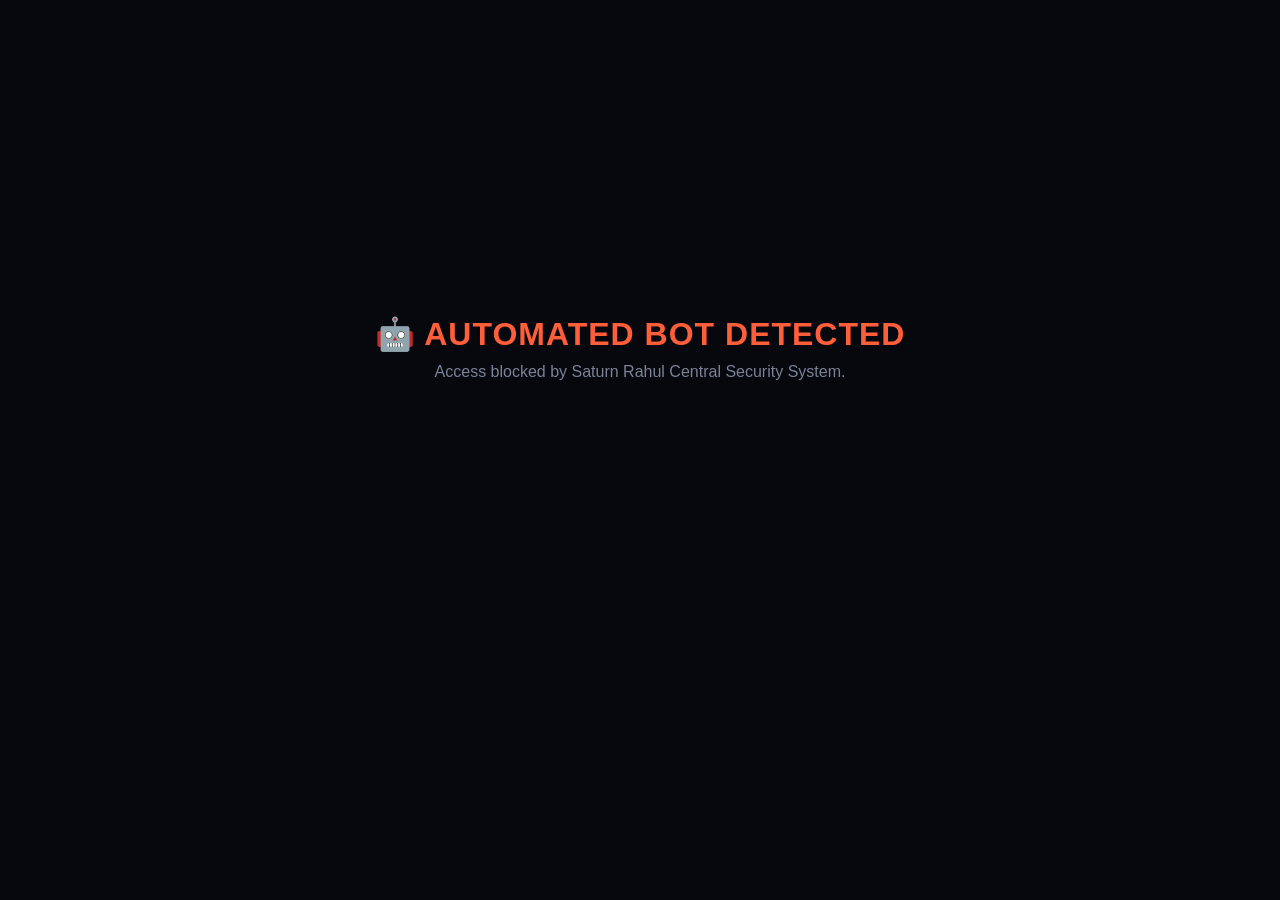
<file: index.html>
<!DOCTYPE html>
<html lang="en">
<head>
    <meta charset="UTF-8">
    <meta name="viewport" content="width=device-width, initial-scale=1.0">
    <title>🪐 RAHUL_DEV| Premium Creator Studio</title>
    <script src="homepagesecurity.js"></script>
    <link rel="stylesheet" href="styles.css">
</head>
<body>

    <nav class="navbar">
        <div class="nav-container">
            <a href="#" class="logo">SATURN<span> RAHUL</span></a>
        </div>
    </nav>

    <header class="hero-section">
        <div class="hero-container">
            <div class="cosmic-badge">PROJECTS ENGINE</div>
            <h1 class="hero-title">Processing Made <span>Simple</span></h1>
            <p class="hero-subtitle">Fast, secure, and client-side web utility suites built to optimize workflows without harvesting background system profiles.</p>
        </div>
    </header>

    <section class="tools-section">
        <div class="grid-container">
            
            <div class="tool-launcher-card">
                <div class="tool-icon">⚡</div>
                <h2 class="tool-name">Image Compressor</h2>
                <p class="tool-desc">Scale heavy megabyte image profiles down to low kilobyte configurations natively inside your browser canvas.</p>
                <a href="/Pages/ImageCompressor/ImageCompressor.html" class="tool-btn">Launch Engine</a>
            </div>

            <div class="tool-launcher-card">
                <div class="tool-icon">📄</div>
                <h2 class="tool-name">Image To PDF Maker</h2>
                <p class="tool-desc">Upload, reorder with dynamic page-shifting animation vectors, customize margins, and combine assets to high-end PDFs.</p>
                <a href="/Pages/ImageToPDF/imagetopdf.html" class="tool-btn">Open Studio</a>
            </div>

        </div>
    </section>

    <section class="facts-section">
        <div class="facts-container">
            <h2 class="section-heading">Web Tech <span>Facts</span></h2>
            <div class="facts-slider">
                <div class="fact-bubble active-fact">
                    <h3>💡 Zero Server Footholds</h3>
                    <p>Unlike standard optimization applications that cache images to database pipelines, our tools run 100% inside your local device's system RAM cache.</p>
                </div>
                <div class="fact-bubble">
                    <h3>🔋 Eco-Friendly Processing</h3>
                    <p>By compiling vectors and pixels directly inside client memory models instead of moving big datasets across networks, server load metrics drop to absolute zero values.</p>
                </div>
                <div class="fact-bubble">
                    <h3>🔒 Privacy Paradigm Shifting</h3>
                    <p>Because there are no background server scripts handling your graphics, your data assets remain completely secure and out of range of external trackers.</p>
                </div>
            </div>
            <div class="slider-dots" id="sliderDots">
                <span class="dot active-dot"></span>
                <span class="dot"></span>
                <span class="dot"></span>
            </div>
        </div>
    </section>

    <footer class="footer-system">
        <div class="privacy-banner">
            <div class="shield-pulse">🛡️</div>
            <p class="privacy-text">WE DONT TAKE YOUR INFORMATION STAY COOL</p>
        </div>
        <div class="signature-line">
            <p>Engineered & Maintained by <span class="designer-brand">Dev Rahul Kumar Yadav</span></p>
        </div>
    </footer>

    <script src="script.js"></script>
</body>
</html>
</file>
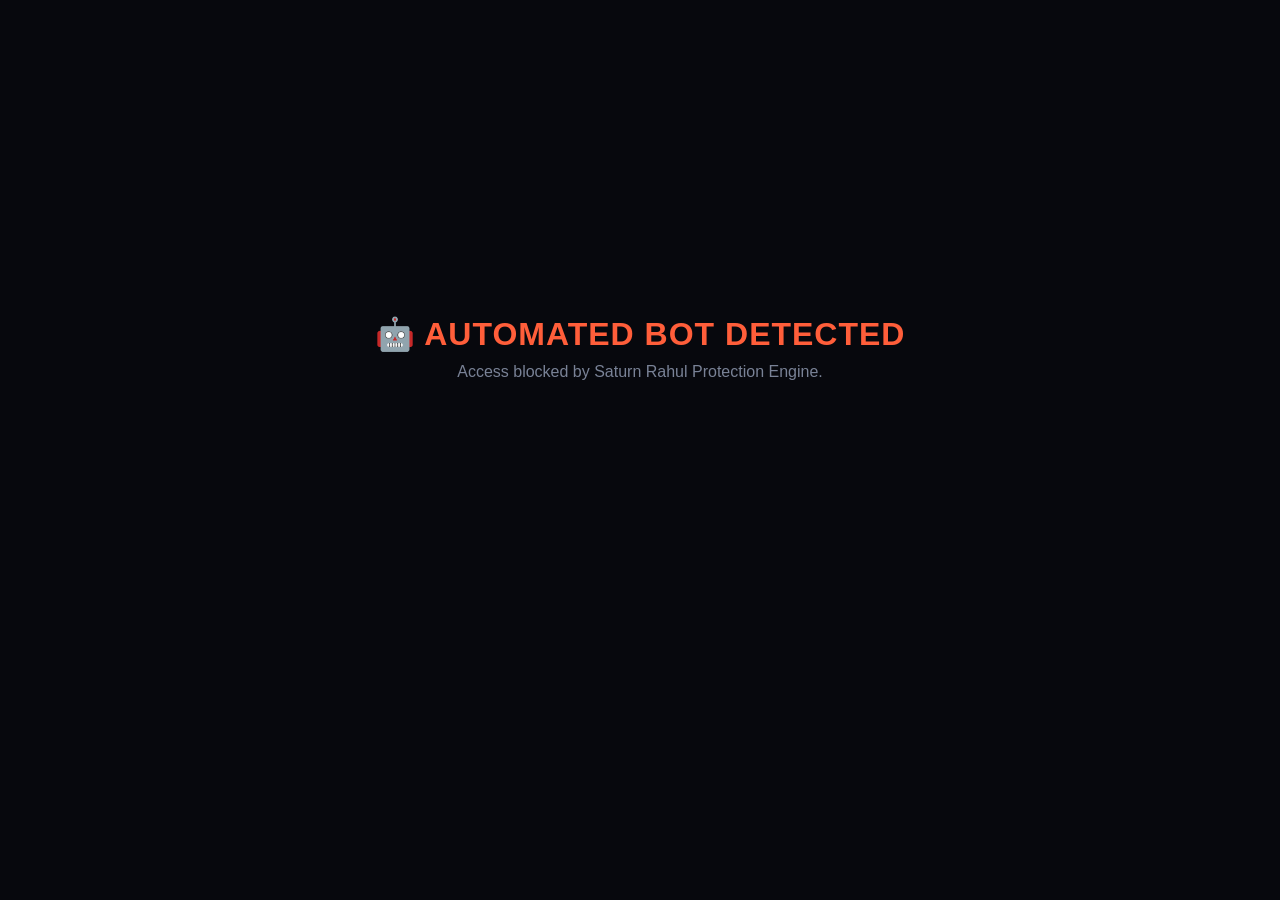
<file: Pages/ImageCompressor/ImageCompressor.html>
<!DOCTYPE html>
<html lang="en">
<head>
    <meta charset="UTF-8">
    <meta name="viewport" content="width=device-width, initial-scale=1.0">
    <title>🪐 RAHUL_DEV | Image Compressor</title>
    <script src="ImageCompressorSecurity.js"></script>
    <link rel="stylesheet" href="ImageCompressor.css">
</head>
<body>

    <nav class="navbar">
        <div class="nav-container">
            <a href="#" class="logo">Image <span>Compressor</span></a>
            
            <div class="nav-links">
                <a href="/index.html">Home</a>
                <a href="/Pages/ImageCompressor/ImageCompressor.html" class="active">Compressor</a>
                <a href="/Pages/ImageToPDF/imagetopdf.html">PDF Studio</a>
            </div>

            <button class="menu-toggle" id="menuToggle" aria-label="Toggle Navigation Menu">
                <span></span>
                <span></span>
                <span></span>
            </button>
        </div>
    </nav>

    <div class="mobile-drawer" id="mobileDrawer">
        <div class="drawer-links">
            <a href="/index.html">Home</a>
            <a href="/Pages/ImageCompressor/ImageCompressor.html" class="active">Compressor</a>
            <a href="/Pages/ImageToPDF/imagetopdf.html">PDF Studio</a>
        </div>
    </div>

    <main class="main-wrapper">
        <div class="compressor-card">
            <header class="card-header">
                <h1>Optimize <span>Your Image</span></h1>
                <p>Natively scaling heavy images down to light web payloads instantly.</p>
            </header>
            
            <div class="upload-area" id="dropZone">
                <div class="upload-icon">🪐</div>
                <p class="upload-text">Drop your payload image here or <span class="browse-btn">Browse File</span></p>
                <p class="upload-hint">Supports JPEG, PNG, WEBP</p>
                <input type="file" id="fileInput" accept="image/jpeg, image/png, image/webp">
            </div>

            <div class="workspace" id="workspace">
                <div class="preview-panel">
                    <div class="preview-box">
                        <img id="previewImg" src="" alt="Source Visualizer">
                    </div>
                </div>

                <div class="controls-panel">
                    
                    <div class="control-card">
                        <div class="control-group">
                            <div class="control-label">
                                <label for="quality">Compression Quality</label>
                                <span id="qualityVal" class="badge">75%</span>
                            </div>
                            <input type="range" id="quality" min="1" max="100" value="75">
                        </div>
                    </div>

                    <div class="stats-dashboard">
                        <div class="stat-box">
                            <span class="stat-label">Source Size</span>
                            <strong id="origSize" class="stat-value">0.00 MB</strong>
                        </div>
                        <div class="stat-box">
                            <span class="stat-label">Optimized Size</span>
                            <strong id="compSize" class="stat-value text-success">0.00 KB</strong>
                        </div>
                    </div>

                    <div class="saving-ribbon" id="savingRibbon">
                        Compressor eliminated <span id="savingPercentage">0%</span> of footprint!
                    </div>

                    <a id="downloadBtn" class="btn-download" href="#" download="saturn_optimized.jpg">
                        Download Optimized Image
                    </a>
                </div>
            </div>
        </div>
    </main>

    <footer class="footer-system" id="privacy">
        <div class="privacy-banner">
            <div class="shield-pulse">🛡️</div>
            <p class="privacy-text">WE DONT TAKE YOUR INFORMATION STAY COOL</p>
        </div>
        <div class="signature-line">
            <p>Engineered & Maintained by <span class="designer-brand">Dev Rahul Kumar Yadav</span></p>
        </div>
    </footer>

    <script src="ImageCompressor.js"></script>
</body>
</html>
</file>
<file: styles.css>
/* --- System Tokens & Foundations --- */
:root {
    --bg-dark: #07080d;
    --card-bg: #0f111a;
    --panel-bg: #141724;
    --accent: #ff5e3a;
    --accent-glow: rgba(255, 94, 58, 0.3);
    --accent-hover: #ff451d;
    --text-main: #f3f4f6;
    --text-muted: #798296;
    --border-color: rgba(255, 255, 255, 0.06);
    --success: #00ffaa;
    --font: system-ui, -apple-system, BlinkMacSystemFont, 'Segoe UI', Roboto, sans-serif;
}

* {
    box-sizing: border-box;
    margin: 0;
    padding: 0;
}

body {
    font-family: var(--font);
    background-color: var(--bg-dark);
    color: var(--text-main);
    min-height: 100vh;
    display: flex;
    flex-direction: column;
    overflow-x: hidden;
}

/* --- Perfectly Centered Fixed Navigation Bar --- */
.navbar {
    position: fixed;
    top: 0;
    left: 0;
    width: 100%;
    height: 75px;
    background: rgba(15, 17, 26, 0.75);
    backdrop-filter: blur(20px);
    -webkit-backdrop-filter: blur(20px);
    border-bottom: 1px solid var(--border-color);
    z-index: 1000;
    display: flex;
    align-items: center;
    justify-content: center; /* Forces logo center-alignment layout */
}

.nav-container {
    width: 100%;
    max-width: 1200px;
    padding: 0 24px;
    display: flex;
    justify-content: center; /* Ensures logo remains dead center on small screens */
    align-items: center;
}

.logo {
    font-size: 24px;
    font-weight: 800;
    color: var(--text-main);
    text-decoration: none;
    letter-spacing: 1px;
    text-align: center;
}

.logo span {
    color: var(--accent);
    text-shadow: 0 0 15px var(--accent-glow);
}

/* --- Hero Intro Headers Sections --- */
.hero-section {
    padding: 140px 24px 60px 24px;
    text-align: center;
    position: relative;
}

.hero-container {
    max-width: 800px;
    margin: 0 auto;
}

.cosmic-badge {
    display: inline-block;
    font-size: 11px;
    font-weight: 700;
    letter-spacing: 2px;
    color: var(--accent);
    background: rgba(255, 94, 58, 0.1);
    padding: 6px 14px;
    border-radius: 30px;
    margin-bottom: 20px;
    animation: simplePulse 2s infinite ease-in-out;
}

@keyframes simplePulse {
    0%, 100% { opacity: 0.8; }
    50% { opacity: 1; box-shadow: 0 0 10px rgba(255,94,58,0.1); }
}

.hero-title {
    font-size: 48px;
    font-weight: 800;
    letter-spacing: -1px;
    margin-bottom: 16px;
    line-height: 1.1;
    animation: slideUpFade 0.6s cubic-bezier(0.16, 1, 0.3, 1);
}

.hero-title span { color: var(--accent); }

.hero-subtitle {
    font-size: 17px;
    color: var(--text-muted);
    line-height: 1.6;
    animation: slideUpFade 0.8s cubic-bezier(0.16, 1, 0.3, 1);
}

@keyframes slideUpFade {
    from { opacity: 0; transform: translateY(15px); }
    to { opacity: 1; transform: translateY(0); }
}

/* --- Grid Section Component Cards --- */
.tools-section {
    padding: 20px 24px 60px 24px;
}

.grid-container {
    max-width: 900px;
    margin: 0 auto;
    display: grid;
    grid-template-columns: repeat(auto-fit, minmax(320px, 1fr));
    gap: 30px;
}

.tool-launcher-card {
    background: var(--card-bg);
    border: 1px solid var(--border-color);
    border-radius: 20px;
    padding: 40px;
    display: flex;
    flex-direction: column;
    transition: transform 0.3s cubic-bezier(0.16, 1, 0.3, 1), border-color 0.3s, box-shadow 0.3s;
    will-change: transform;
}

.tool-launcher-card:hover {
    transform: translateY(-4px);
    border-color: var(--accent);
    box-shadow: 0 20px 40px rgba(0, 0, 0, 0.4);
}

.tool-icon {
    font-size: 40px;
    margin-bottom: 20px;
}

.tool-name {
    font-size: 22px;
    font-weight: 700;
    margin-bottom: 10px;
}

.tool-desc {
    color: var(--text-muted);
    font-size: 14px;
    line-height: 1.6;
    margin-bottom: 30px;
    flex: 1;
}

.tool-btn {
    display: block;
    width: 100%;
    background: var(--panel-bg);
    border: 1px solid var(--border-color);
    color: var(--text-main);
    text-decoration: none;
    text-align: center;
    padding: 14px;
    border-radius: 12px;
    font-size: 14px;
    font-weight: 700;
    transition: all 0.25s ease;
}

.tool-launcher-card:hover .tool-btn {
    background: var(--accent);
    border-color: var(--accent);
    box-shadow: 0 0 15px var(--accent-glow);
}

/* --- Facts Slider Panel Section --- */
.facts-section {
    padding: 40px 24px 80px 24px;
}

.facts-container {
    max-width: 650px;
    margin: 0 auto;
    text-align: center;
}

.section-heading {
    font-size: 24px;
    font-weight: 800;
    margin-bottom: 30px;
}

.section-heading span { color: var(--accent); }

.facts-slider {
    position: relative;
    min-height: 150px;
    background: rgba(255, 255, 255, 0.01);
    border: 1px solid var(--border-color);
    border-radius: 16px;
    padding: 30px;
    overflow: hidden;
}

.fact-bubble {
    position: absolute;
    top: 0;
    left: 0;
    width: 100%;
    height: 100%;
    padding: 30px;
    display: flex;
    flex-direction: column;
    justify-content: center;
    opacity: 0;
    transform: scale(0.97);
    transition: opacity 0.5s ease, transform 0.5s cubic-bezier(0.16, 1, 0.3, 1);
    pointer-events: none;
}

.fact-bubble.active-fact {
    position: relative;
    opacity: 1;
    transform: scale(1);
    pointer-events: auto;
}

.fact-bubble h3 {
    font-size: 16px;
    color: var(--accent);
    margin-bottom: 8px;
}

.fact-bubble p {
    font-size: 14px;
    color: var(--text-muted);
    line-height: 1.6;
}

/* Dots Tracking Layouts */
.slider-dots {
    display: flex;
    justify-content: center;
    gap: 8px;
    margin-top: 15px;
}

.dot {
    width: 6px;
    height: 6px;
    background: var(--panel-bg);
    border-radius: 50%;
    cursor: pointer;
    transition: background 0.3s, transform 0.3s;
}

.dot.active-dot {
    background: var(--accent);
    transform: scale(1.2);
}

/* --- Global Shield System Footers --- */
.footer-system {
    width: 100%;
    max-width: 1000px;
    margin: 0 auto;
    padding: 0 24px 40px 24px;
    text-align: center;
    margin-top: auto;
}

.privacy-banner {
    background: rgba(255, 255, 255, 0.02);
    border: 1px solid var(--border-color);
    border-radius: 16px;
    padding: 20px;
    display: inline-flex;
    align-items: center;
    justify-content: center;
    gap: 15px;
    margin-bottom: 25px;
    width: 100%;
}

.shield-pulse {
    font-size: 22px;
    animation: shieldGlow 2.5s ease-in-out infinite;
}

@keyframes shieldGlow {
    0%, 100% { transform: scale(1); opacity: 0.8; }
    50% { transform: scale(1.1); opacity: 1; }
}

.privacy-text {
    font-size: 14px;
    font-weight: 700;
    letter-spacing: 0.5px;
    color: var(--text-main);
}

.signature-line { font-size: 13px; color: var(--text-muted); }
.designer-brand { color: #fff; font-weight: 700; border-bottom: 2px solid var(--accent); padding-bottom: 2px; }

@media (max-width: 768px) {
    .hero-title { font-size: 38px; }
}

@media (max-width: 500px) {
    .hero-section { padding-top: 110px; }
    .privacy-banner { flex-direction: column; gap: 8px; }
}
</file>
<file: Pages/ImageCompressor/ImageCompressor.css>
/* --- System Tokens & Foundations --- */
:root {
    --bg-dark: #07080d;
    --card-bg: #0f111a;
    --accent: #ff5e3a;
    --accent-glow: rgba(255, 94, 58, 0.3);
    --accent-hover: #ff451d;
    --text-main: #f3f4f6;
    --text-muted: #798296;
    --border-color: rgba(255, 255, 255, 0.06);
    --success: #00ffaa;
    --font: system-ui, -apple-system, BlinkMacSystemFont, 'Segoe UI', Roboto, sans-serif;
}

* {
    box-sizing: border-box;
    margin: 0;
    padding: 0;
}

body {
    font-family: var(--font);
    background-color: var(--bg-dark);
    color: var(--text-main);
    min-height: 100vh;
    display: flex;
    flex-direction: column;
    overflow-x: hidden;
}

/* --- Fixed Adaptive Navigation Menu Systems --- */
.navbar {
    position: fixed;
    top: 0;
    left: 0;
    width: 100%;
    height: 75px;
    background: rgba(15, 17, 26, 0.75);
    backdrop-filter: blur(20px);
    -webkit-backdrop-filter: blur(20px);
    border-bottom: 1px solid var(--border-color);
    z-index: 1000;
    display: flex;
    align-items: center;
}

.nav-container {
    width: 100%;
    max-width: 1100px;
    margin: 0 auto;
    padding: 0 24px;
    display: flex;
    justify-content: space-between;
    align-items: center;
}

.logo {
    font-size: 22px;
    font-weight: 800;
    color: var(--text-main);
    text-decoration: none;
    letter-spacing: 0.5px;
}

.logo span {
    color: var(--accent);
    text-shadow: 0 0 15px var(--accent-glow);
}

.nav-links {
    display: flex;
    align-items: center;
}

.nav-links a {
    color: var(--text-muted);
    text-decoration: none;
    font-size: 14px;
    font-weight: 600;
    margin-left: 28px;
    padding: 6px 0;
    border-bottom: 2px solid transparent;
    transition: all 0.3s ease;
}

.nav-links a:hover, .nav-links a.active {
    color: var(--text-main);
    border-bottom-color: var(--accent);
}

/* Hamburger Controls Menu Button */
.menu-toggle {
    display: none;
    flex-direction: column;
    justify-content: space-between;
    width: 22px;
    height: 16px;
    background: none;
    border: none;
    cursor: pointer;
    z-index: 1100;
}

.menu-toggle span {
    width: 100%;
    height: 2px;
    background-color: var(--text-main);
    border-radius: 2px;
    transition: all 0.3s cubic-bezier(0.25, 0.8, 0.25, 1);
}

.menu-toggle.open span:nth-child(1) { transform: translateY(7px) rotate(45deg); }
.menu-toggle.open span:nth-child(2) { opacity: 0; }
.menu-toggle.open span:nth-child(3) { transform: translateY(-7px) rotate(-45deg); }

/* Slide Drawer Core Layouts */
.mobile-drawer {
    position: fixed;
    top: 0;
    right: -100%;
    width: 260px;
    height: 100vh;
    background: var(--card-bg);
    border-left: 1px solid var(--border-color);
    padding: 100px 24px;
    z-index: 1050;
    transition: right 0.4s cubic-bezier(0.16, 1, 0.3, 1);
}

.mobile-drawer.open {
    right: 0;
}

.drawer-links {
    display: flex;
    flex-direction: column;
    gap: 20px;
}

.drawer-links a {
    color: var(--text-muted);
    text-decoration: none;
    font-size: 16px;
    font-weight: 600;
    padding: 8px 0;
    border-left: 3px solid transparent;
    padding-left: 12px;
    transition: all 0.2s;
}

.drawer-links a:hover, .drawer-links a.active {
    color: var(--text-main);
    border-left-color: var(--accent);
    background: rgba(255, 94, 58, 0.04);
}

/* --- Framework Layout Card --- */
.main-wrapper {
    flex: 1;
    margin-top: 75px;
    display: flex;
    justify-content: center;
    align-items: center;
    padding: 50px 24px;
}

.compressor-card {
    background: var(--card-bg);
    border: 1px solid var(--border-color);
    border-radius: 24px;
    width: 100%;
    max-width: 800px;
    padding: 40px;
    box-shadow: 0 30px 60px rgba(0, 0, 0, 0.6);
    animation: scaleIn 0.7s cubic-bezier(0.16, 1, 0.3, 1);
}

@keyframes scaleIn {
    from { opacity: 0; transform: scale(0.96) translateY(10px); }
    to { opacity: 1; transform: scale(1) translateY(0); }
}

.card-header {
    text-align: center;
    margin-bottom: 35px;
}

.card-header h1 {
    font-size: 32px;
    font-weight: 800;
    letter-spacing: -0.5px;
    margin-bottom: 10px;
}

.card-header h1 span {
    color: var(--accent);
}

.card-header p {
    color: var(--text-muted);
    font-size: 15px;
}

/* --- Drag Drop Box Module --- */
.upload-area {
    border: 2px dashed rgba(255, 255, 255, 0.1);
    background: rgba(255, 255, 255, 0.01);
    border-radius: 20px;
    padding: 55px 24px;
    text-align: center;
    cursor: pointer;
    transition: all 0.4s cubic-bezier(0.25, 0.8, 0.25, 1);
}

.upload-area:hover, .upload-area.dragover {
    border-color: var(--accent);
    background: rgba(255, 94, 58, 0.03);
    box-shadow: 0 0 30px rgba(255, 94, 58, 0.05);
    transform: translateY(-2px);
}

.upload-icon {
    font-size: 45px;
    margin-bottom: 20px;
    animation: planetaryFloat 4s ease-in-out infinite;
}

@keyframes planetaryFloat {
    0%, 100% { transform: translateY(0) rotate(0deg); }
    50% { transform: translateY(-8px) rotate(5deg); }
}

.upload-text {
    font-size: 16px;
    margin-bottom: 8px;
}

.browse-btn {
    color: var(--accent);
    font-weight: 700;
}

.upload-hint {
    font-size: 13px;
    color: var(--text-muted);
}

#fileInput { display: none; }

/* --- Workspace Controls Panel Settings --- */
.workspace {
    display: none;
    margin-top: 40px;
    flex-direction: column;
    gap: 32px;
    animation: fadeIn 0.5s ease;
}

@keyframes fadeIn {
    from { opacity: 0; } to { opacity: 1; }
}

.preview-panel {
    width: 100%;
    display: flex;
    justify-content: center;
}

.preview-box {
    width: 100%;
    max-height: 280px;
    border-radius: 16px;
    overflow: hidden;
    background: #040508;
    border: 1px solid var(--border-color);
    display: flex;
    justify-content: center;
    align-items: center;
}

.preview-box img {
    max-width: 100%;
    max-height: 280px;
    object-fit: contain;
    image-rendering: -webkit-optimize-contrast;
    image-rendering: crisp-edges;
}

.controls-panel {
    flex: 1;
    display: flex;
    flex-direction: column;
}

.control-card {
    background: rgba(255, 255, 255, 0.02);
    border: 1px solid var(--border-color);
    padding: 24px;
    border-radius: 16px;
    margin-bottom: 24px;
}

.control-group {
    margin-bottom: 0;
}

.control-label {
    display: flex;
    justify-content: space-between;
    align-items: center;
    margin-bottom: 12px;
}

.control-label label {
    font-size: 14px;
    font-weight: 600;
    color: var(--text-muted);
}

.badge {
    background: rgba(255, 94, 58, 0.12);
    color: var(--accent);
    padding: 4px 12px;
    border-radius: 30px;
    font-size: 13px;
    font-weight: 700;
}

input[type="range"] {
    -webkit-appearance: none;
    appearance: none;
    width: 100%;
    height: 6px;
    border-radius: 10px;
    background: rgba(255, 255, 255, 0.08);
    outline: none;
}

input[type="range"]::-webkit-slider-thumb {
    -webkit-appearance: none;
    width: 20px;
    height: 20px;
    border-radius: 50%;
    background: var(--accent);
    cursor: pointer;
    box-shadow: 0 0 10px var(--accent-glow);
    transition: transform 0.1s;
}

input[type="range"]::-webkit-slider-thumb:hover {
    transform: scale(1.2);
}

/* --- Metrics Grid Display Columns --- */
.stats-dashboard {
    display: grid;
    grid-template-columns: 1fr 1fr;
    gap: 16px;
    margin-bottom: 20px;
}

.stat-box {
    background: rgba(0, 0, 0, 0.3);
    border: 1px solid var(--border-color);
    padding: 16px;
    border-radius: 14px;
}

.stat-label {
    display: block;
    font-size: 11px;
    color: var(--text-muted);
    text-transform: uppercase;
    letter-spacing: 0.8px;
    margin-bottom: 6px;
}

.stat-value {
    font-size: 19px;
    font-weight: 700;
}

.text-success {
    color: var(--success);
}

.saving-ribbon {
    background: rgba(0, 255, 170, 0.06);
    border: 1px solid rgba(0, 255, 170, 0.15);
    color: var(--success);
    padding: 12px;
    border-radius: 10px;
    font-size: 13px;
    text-align: center;
    margin-bottom: 24px;
    font-weight: 600;
}

.btn-download {
    display: block;
    width: 100%;
    background: var(--accent);
    color: #fff;
    text-decoration: none;
    text-align: center;
    padding: 16px;
    border-radius: 12px;
    font-size: 16px;
    font-weight: 700;
    box-sizing: border-box;
    transition: all 0.3s;
    box-shadow: 0 10px 20px rgba(255, 94, 58, 0.15);
}

.btn-download:hover {
    background: var(--accent-hover);
    box-shadow: 0 10px 25px rgba(255, 94, 58, 0.3);
}

/* --- Footer Brand Designs --- */
.footer-system {
    width: 100%;
    max-width: 800px;
    margin: 0 auto;
    padding: 0 24px 40px 24px;
    text-align: center;
}

.privacy-banner {
    background: rgba(255, 255, 255, 0.02);
    border: 1px solid var(--border-color);
    border-radius: 16px;
    padding: 20px;
    display: inline-flex;
    align-items: center;
    justify-content: center;
    gap: 15px;
    margin-bottom: 25px;
    width: 100%;
}

.shield-pulse {
    font-size: 22px;
    animation: shieldGlow 2.5s ease-in-out infinite;
}

@keyframes shieldGlow {
    0%, 100% { transform: scale(1); opacity: 0.8; }
    50% { transform: scale(1.1); opacity: 1; }
}

.privacy-text {
    font-size: 14px;
    font-weight: 700;
    letter-spacing: 1px;
    color: var(--text-main);
}

.signature-line {
    font-size: 13px;
    color: var(--text-muted);
}

.designer-brand {
    color: #fff;
    font-weight: 700;
    letter-spacing: 0.5px;
    border-bottom: 2px solid var(--accent);
    padding-bottom: 2px;
}

/* --- Responsive Media Viewports --- */
@media (max-width: 768px) {
    .nav-links { display: none; }
    .menu-toggle { display: flex; }
}

@media (min-width: 680px) {
    .workspace { flex-direction: row; }
    .preview-panel { width: 40%; }
    .preview-box { height: 100%; max-height: 380px; }
    .preview-box img { max-height: 380px; }
    .controls-panel { width: 60%; }
}

@media (max-width: 500px) {
    .compressor-card { padding: 24px 16px; }
    .card-header h1 { font-size: 26px; }
    .stats-dashboard { grid-template-columns: 1fr; gap: 12px; }
    .privacy-banner { flex-direction: column; text-align: center; gap: 8px; }
}
</file>
